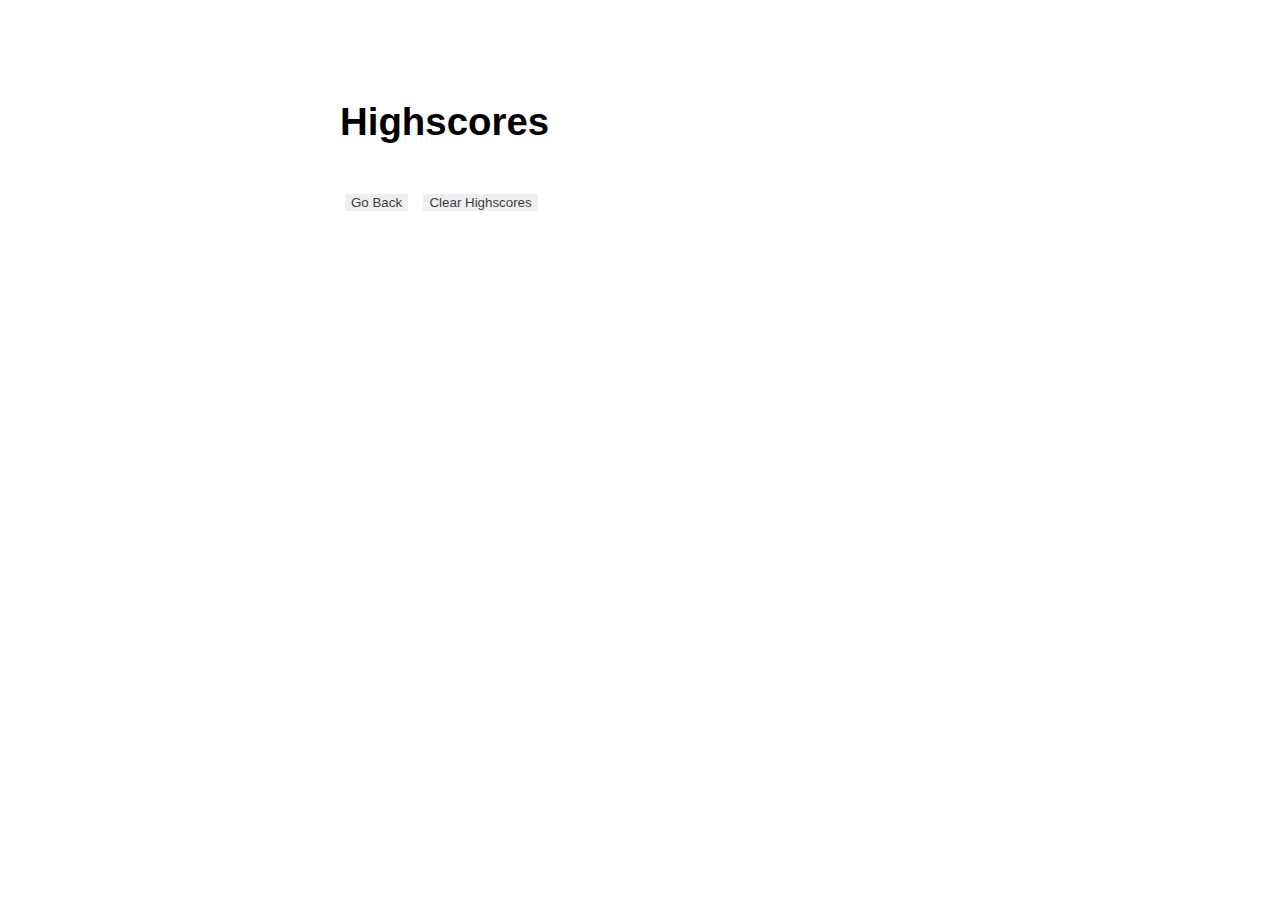
<file: highscores.html>
<!DOCTYPE html>
<html lang="en">
    <meta charset="UTF-8" />
    <meta name="viewport" content="width=device-width, initial-scale=1.0" />
    <meta http-equic="X-UA-Compatible" content="ie=edge" />
    <title>Highscores</title>
    <link rel="stylesheet" href="./assets/css/style.css" />


<body>
    <div class="wrapper">
        <h1>Highscores</h1>
        <ol id="highscores"></ol>
        <a href="index.html"><button>Go Back</button></a>
        <button id="clear">Clear Highscores</button>
    </div>
    <script src="./assets/js/scores.js"></script>
</body>
</html>
</file>
<file: assets/css/style.css>
body {
    font-family: Arial;
    font-size: 120%
}
a {
    color: #FFD369;
    text-decoration: none;
    transition color 0.1s;
}
a:hover {
    color: #393E46
}
button {
    display: inline-block;
    margin: 5px;
    cursor: pointer;
    font-size: 100%
    background-color: #ffd369
    border-radius: 5px;
    padding: 2px 10ps;
    color: #393e46;
    border: 0;
    transition: background-color 0.1s
}
button:hover {
    background-color: #FFD369
}
.choices button {
    display: block;
}
input[type="text"] {
    font-size: 100%
}
ol {
    padding-left: 0px;
    max-height: 400px;
    overflow: auto;
}
li {
    padding: 5px;
    list-style: decimal inside none;
}
li:nth-child(odd) {
    background-color: #393E46
}
.wrapper {
    margin: 100px auto 0 auto;
    max-width: 600px
}
.hide {
    display:none
}
.start {
    text-align: center
}
.scores {
    position: absolute;
    top: 10px;
    left: 10px;
}
.feedback {
    font-style: italic;
    font-size: 120%;
    margin-top: 20px;
    padding-top: 10px;
    color: #393E46;
    border-top: 2px solid #393E46
}
.timer {
    position: absolute;
    top: 10px;
    right: 10px;
}
</file>
